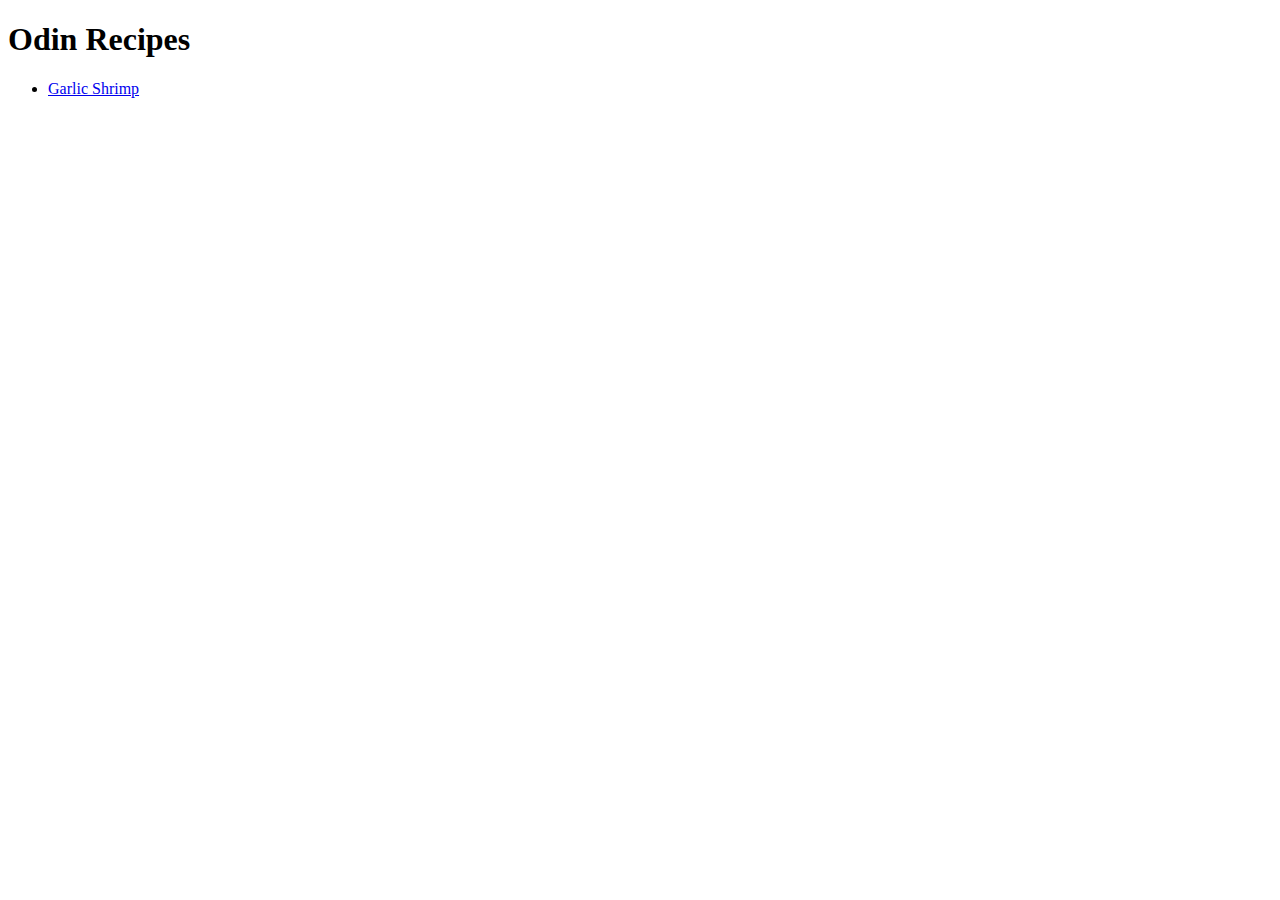
<file: index.html>
<!DOCTYPE html>
<html lang="en">
<head>
    <meta charset="UTF-8">
    <meta name="viewport" content="width=device-width, initial-scale=1.0">
    <title>Document</title>
</head>
<body>
    <h1>Odin Recipes</h1>
    <ul>
        <li><a href="recipes/garlic_shrimp.html">Garlic Shrimp</a></li>
    </ul>
</body>
</html>
</file>
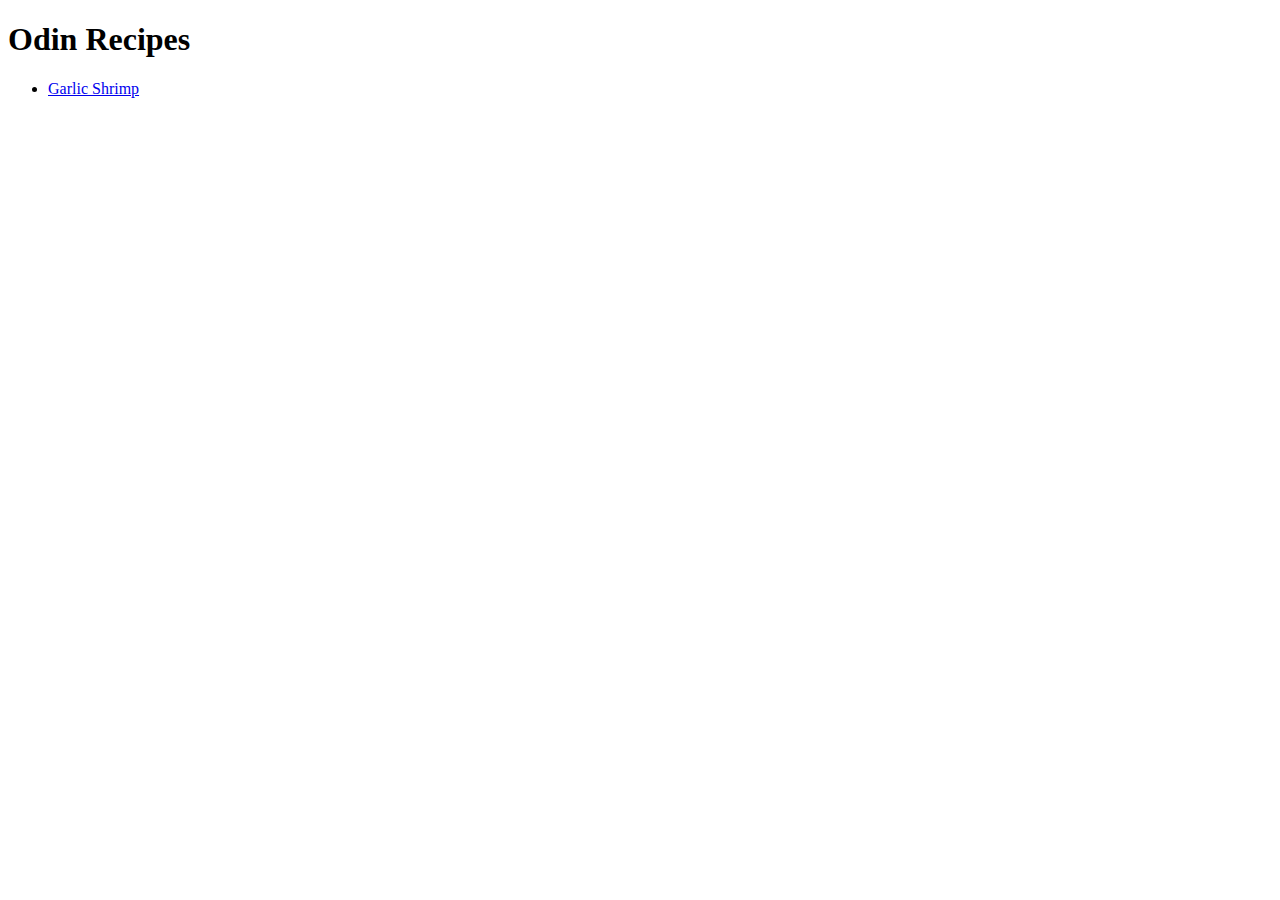
<file: recipe/index.html>
<!DOCTYPE html>
<html lang="en">
<head>
    <meta charset="UTF-8">
    <meta name="viewport" content="width=device-width, initial-scale=1.0">
    <title>Document</title>
</head>
<body>
    <h1>Odin Recipes</h1>
    <ul>
        <li><a href="./recipes/garlic_shrimp.html">Garlic Shrimp</a></li>
    </ul>
</body>
</html>
</file>
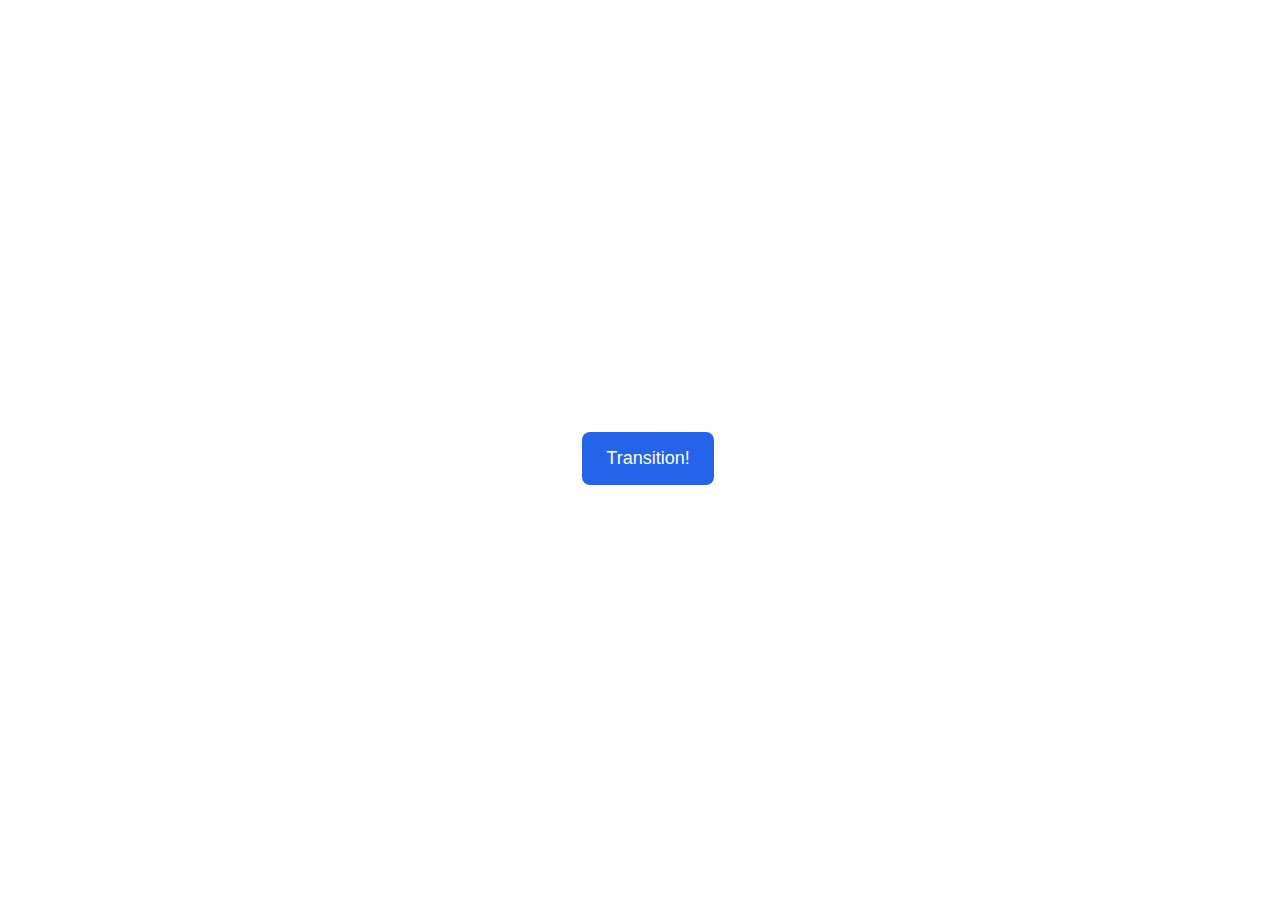
<file: css-exercises-main/advanced-html-css/animation/01-button-hover/index.html>
<!DOCTYPE html>
<html lang="en">
  <head>
    <meta charset="UTF-8" />
    <meta http-equiv="X-UA-Compatible" content="IE=edge" />
    <meta name="viewport" content="width=device-width, initial-scale=1.0" />
    <title>Button Hover</title>
    <link rel="stylesheet" href="style.css" />
  </head>
  <body>
    <div id="transition-container">
      <button>Transition!</button>
    </div>
  </body>
</html>
</file>
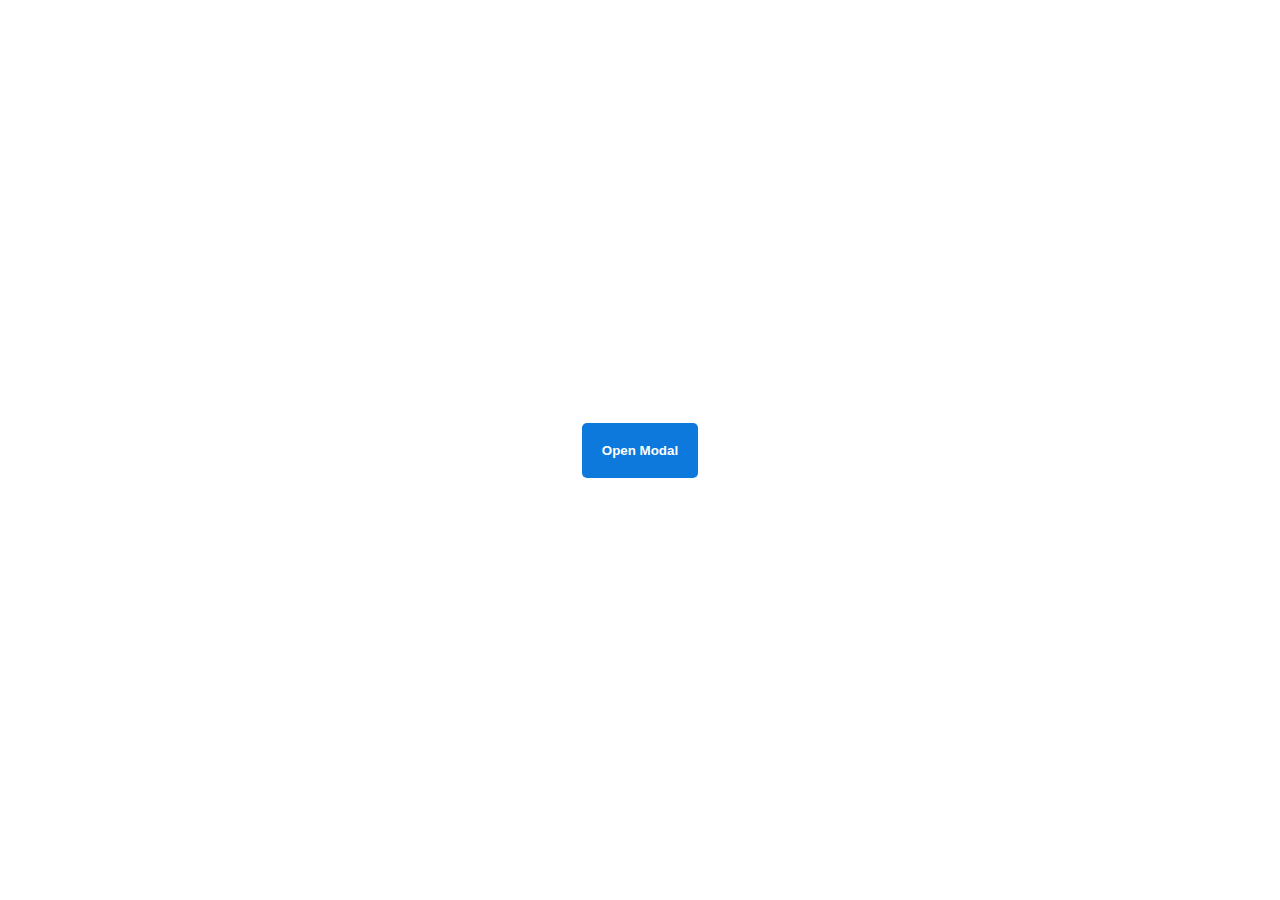
<file: css-exercises-main/advanced-html-css/animation/02-pop-up/index.html>
<!DOCTYPE html>
<html lang="en">
  <head>
    <meta charset="UTF-8" />
    <meta http-equiv="X-UA-Compatible" content="IE=edge" />
    <meta name="viewport" content="width=device-width, initial-scale=1.0" />
    <title>Popup</title>
    <link rel="stylesheet" href="style.css" />
  </head>
  <body>
    <div class="backdrop"></div>
    <div class="popup-modal">
      <h1>Look at me!</h1>
      <p>I'm a pop up dialog!</p>
      <button id="close-modal">Close Modal</button>
    </div>
    <div class="button-container">
      <button id="trigger-modal">Open Modal</button>
    </div>
    <script src="script.js"></script>
  </body>
</html>
</file>
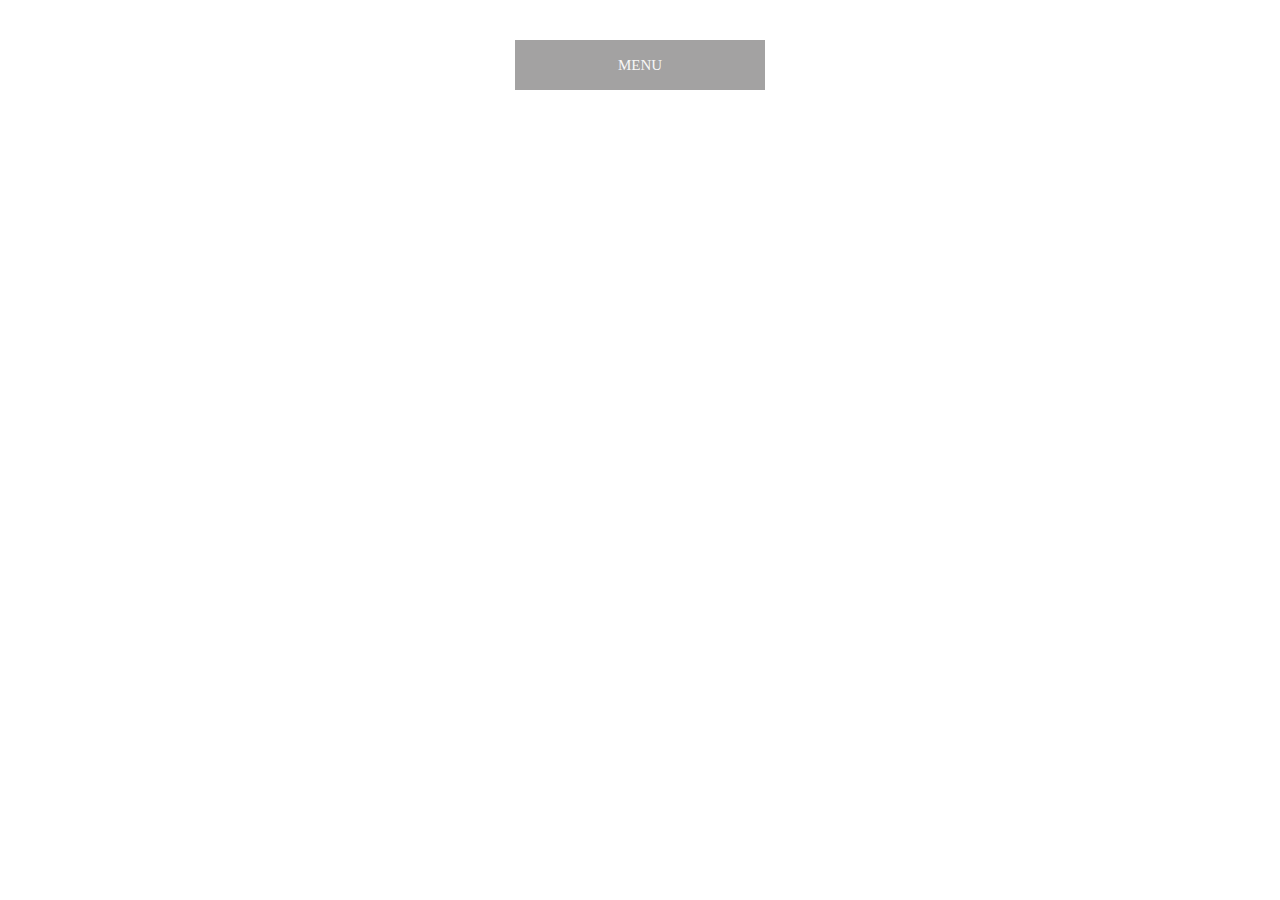
<file: css-exercises-main/advanced-html-css/animation/03-dropdown-menu/index.html>
<!DOCTYPE html>
<html lang="en">
  <head>
    <meta charset="UTF-8" />
    <meta http-equiv="X-UA-Compatible" content="IE=edge" />
    <meta name="viewport" content="width=device-width, initial-scale=1.0" />
    <title>Dropdown Menu</title>
    <link rel="stylesheet" href="style.css" />
  </head>
  <body>
    <div class="dropdown-container">
        <div class="menu-title">MENU</div>
        <ul class="dropdown-menu">
            <li>ITEM 1</li>
            <li>ITEM 2</li>
            <li>ITEM 3</li>
            <li>ITEM 4</li>
            <li>ITEM 5</li>
        </ul>
    </div>
    <script src="script.js"></script>
  </body>
</html>
</file>
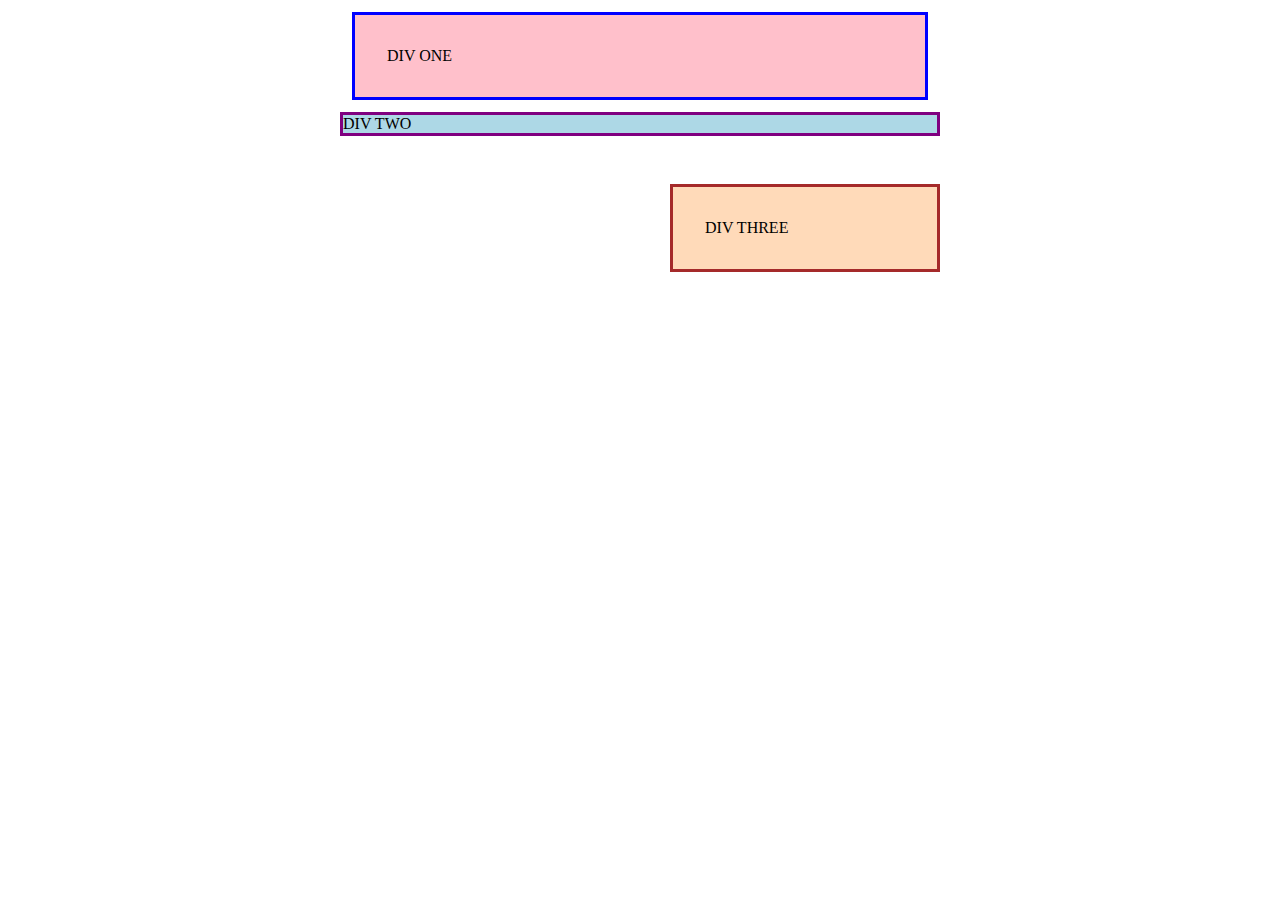
<file: css-exercises-main/foundations/block-and-inline/01-margin-and-padding-1/index.html>
<!DOCTYPE html>
<html lang="en">
  <head>
    <meta charset="UTF-8">
    <meta http-equiv="X-UA-Compatible" content="IE=edge">
    <meta name="viewport" content="width=device-width, initial-scale=1.0">
    <title>Margin and Padding exercise</title>
    <link rel="stylesheet" href="style.css">
  </head>
  <body>
    <div class="one">
      DIV ONE
    </div>
    <div class="two">
      DIV TWO
    </div>
    <div class="three">
      DIV THREE
    </div>
  </body>
</html>
</file>
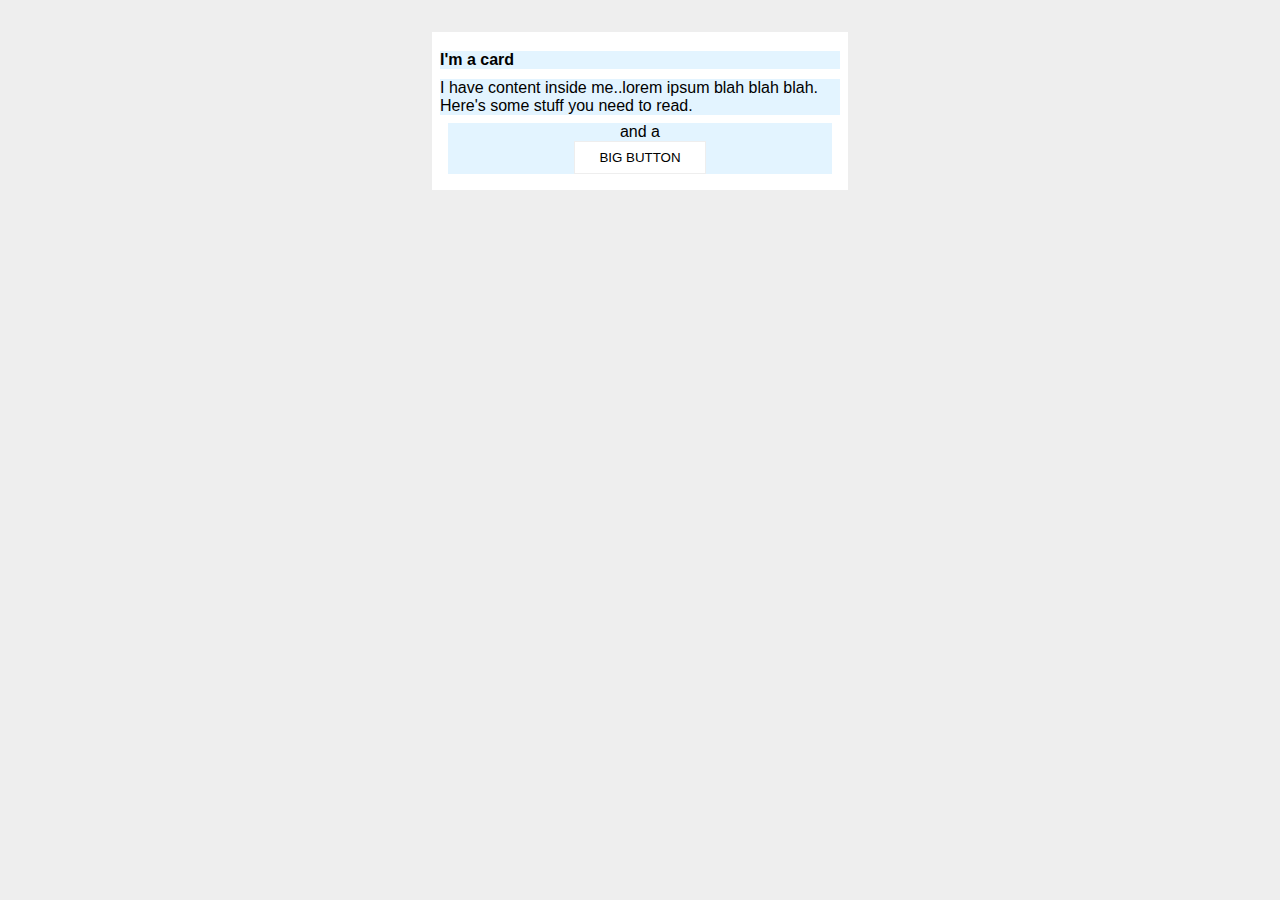
<file: css-exercises-main/foundations/block-and-inline/02-margin-and-padding-2/index.html>
<!DOCTYPE html>
<html lang="en">
  <head>
    <meta charset="UTF-8">
    <meta http-equiv="X-UA-Compatible" content="IE=edge">
    <meta name="viewport" content="width=device-width, initial-scale=1.0">
    <title>Margin and Padding exercise 2</title>
    <link rel="stylesheet" href="style.css">
  </head>
  <body>
    <div class="card">
      <h1 class="title">I'm a card</h1>
      <div class="content">I have content inside me..lorem ipsum blah blah blah. Here's some stuff you need to read.</div>
      <div class="button-container">and a <button>BIG BUTTON</button></div>
    </div>
  </body>
</html>
</file>
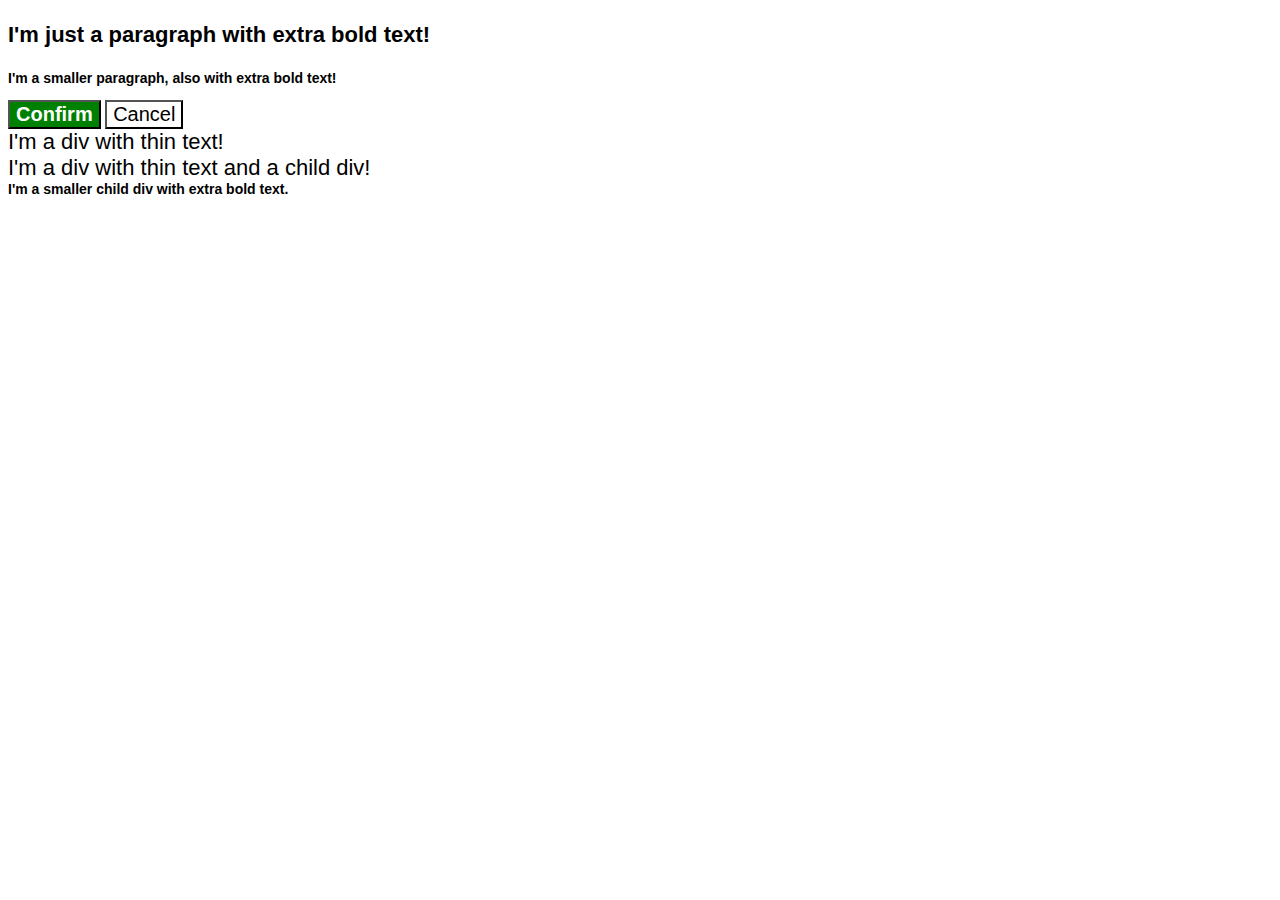
<file: css-exercises-main/foundations/cascade/01-cascade-fix/index.html>
<!DOCTYPE html>
<html lang="en">
  <head>
    <meta charset="UTF-8">
    <meta http-equiv="X-UA-Compatible" content="IE=edge">
    <meta name="viewport" content="width=device-width, initial-scale=1.0">
    <title>Fix the Cascade</title>
    <link rel="stylesheet" href="style.css">
  </head>
  <body>
    <p class="para">I'm just a paragraph with extra bold text!</p>
    <p class="para small-para">I'm a smaller paragraph, also with extra bold text!</p>

    <button id="confirm-button" class="button confirm">Confirm</button>
    <button id="cancel-button" class="button cancel">Cancel</button>

    <div class="text">I'm a div with thin text!</div>
    <div class="text">I'm a div with thin text and a child div!
      <div class="text child">I'm a smaller child div with extra bold text.</div>
    </div>
  </body>
</html>
</file>
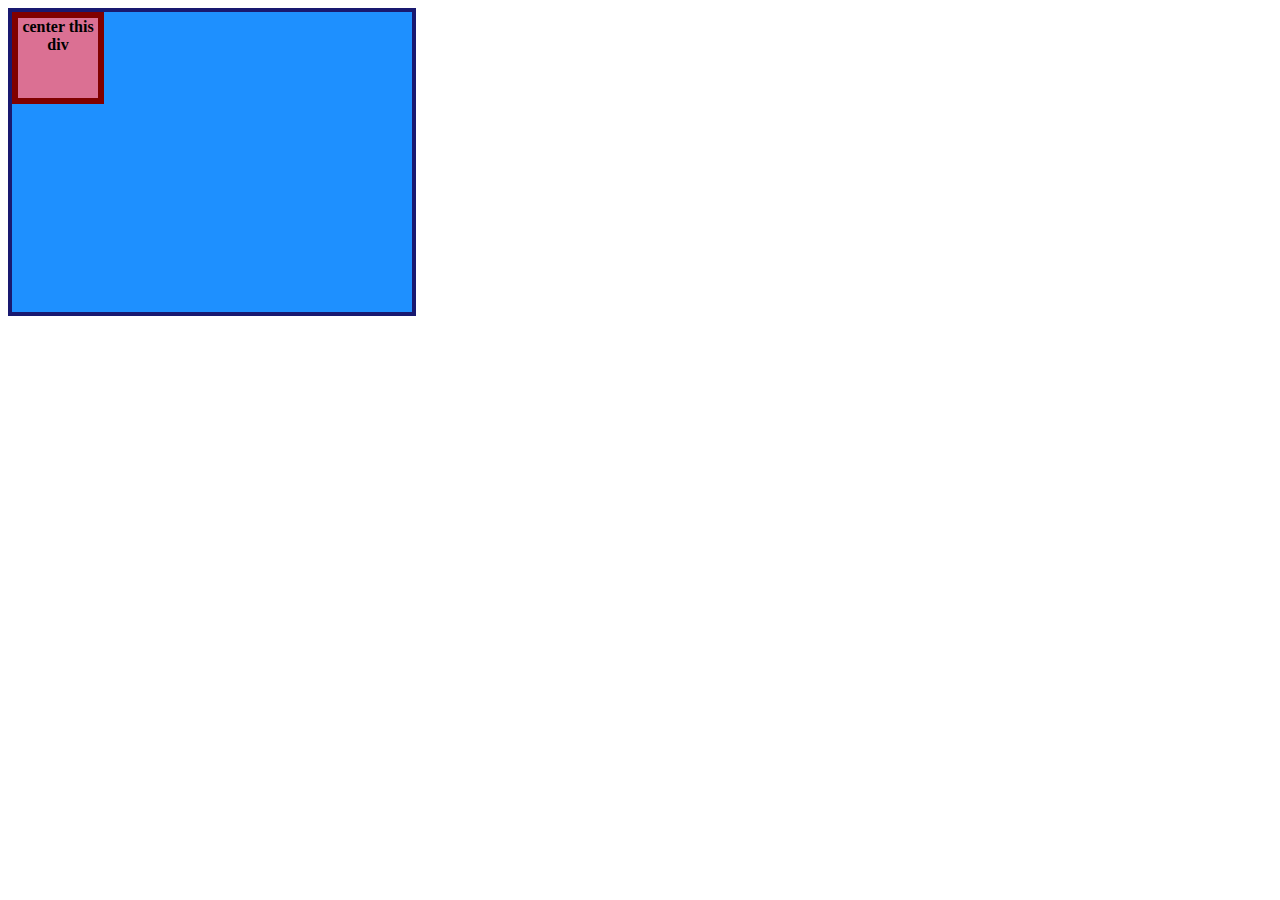
<file: css-exercises-main/foundations/flex/01-flex-center/index.html>
<!DOCTYPE html>
<html lang="en">
  <head>
    <meta charset="UTF-8">
    <meta http-equiv="X-UA-Compatible" content="IE=edge">
    <meta name="viewport" content="width=device-width, initial-scale=1.0">
    <title>CENTER THIS DIV</title>
    <link rel="stylesheet" href="style.css">
  </head>
  <body>
    <div class="container">
      <div class="box">center this div</div>
    </div>
  </body>
</html>
</file>
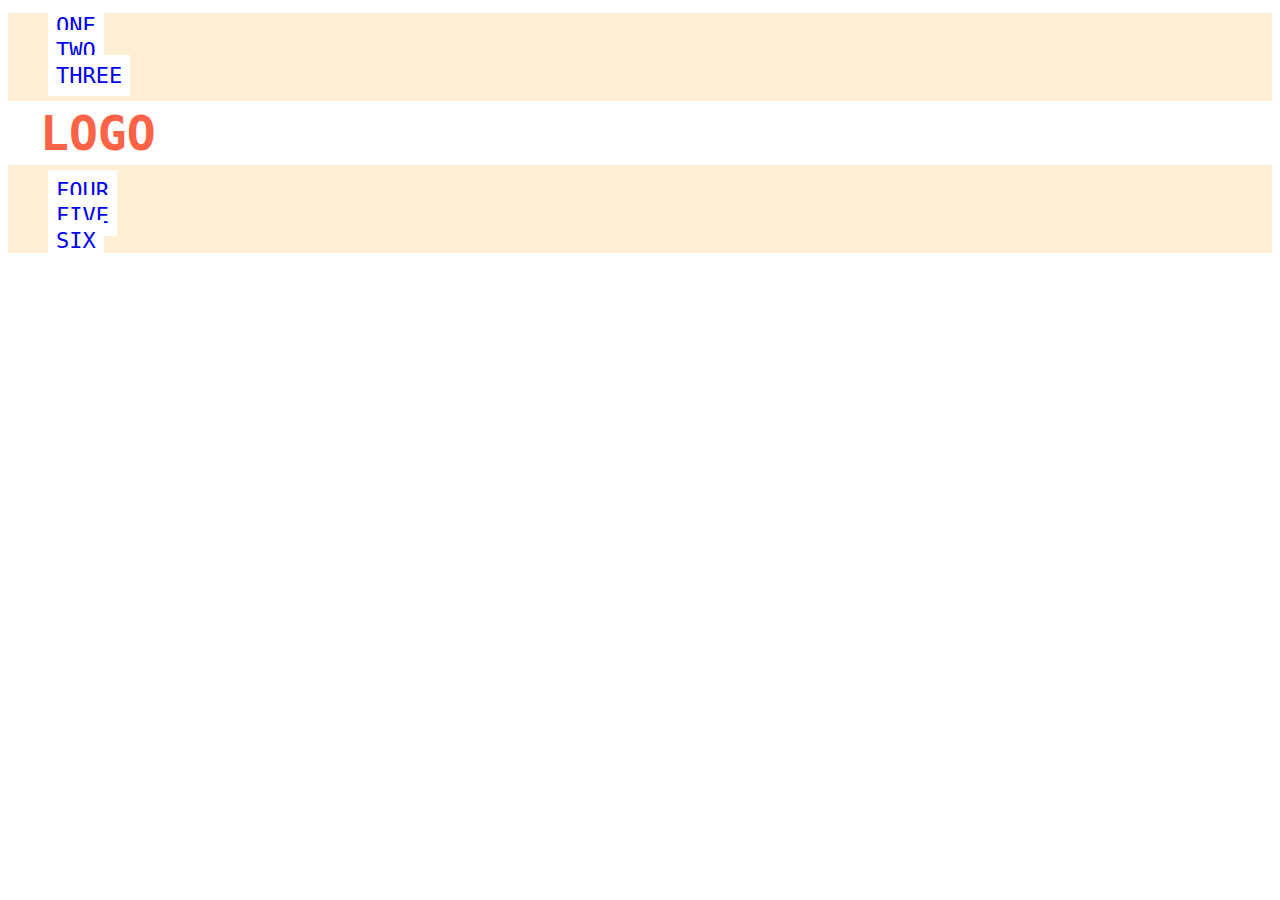
<file: css-exercises-main/foundations/flex/02-flex-header/index.html>
<!DOCTYPE html>
<html lang="en">
  <head>
    <meta charset="UTF-8">
    <meta http-equiv="X-UA-Compatible" content="IE=edge">
    <meta name="viewport" content="width=device-width, initial-scale=1.0">
    <title>Flex Header</title>
    <link rel="stylesheet" href="style.css">
  </head>
  <body>
    <div class="header">
      <div class="left-links">
        <ul>
          <li><a href="#">ONE</a></li>
          <li><a href="#">TWO</a></li>
          <li><a href="#">THREE</a></li>
        </ul>
      </div>
      <div class="logo">LOGO</div>
      <div class="right-links">
        <ul>
          <li><a href="#">FOUR</a></li>
          <li><a href="#">FIVE</a></li>
          <li><a href="#">SIX</a></li>
        </ul>
      </div>
    </div>
  </body>
</html>
</file>
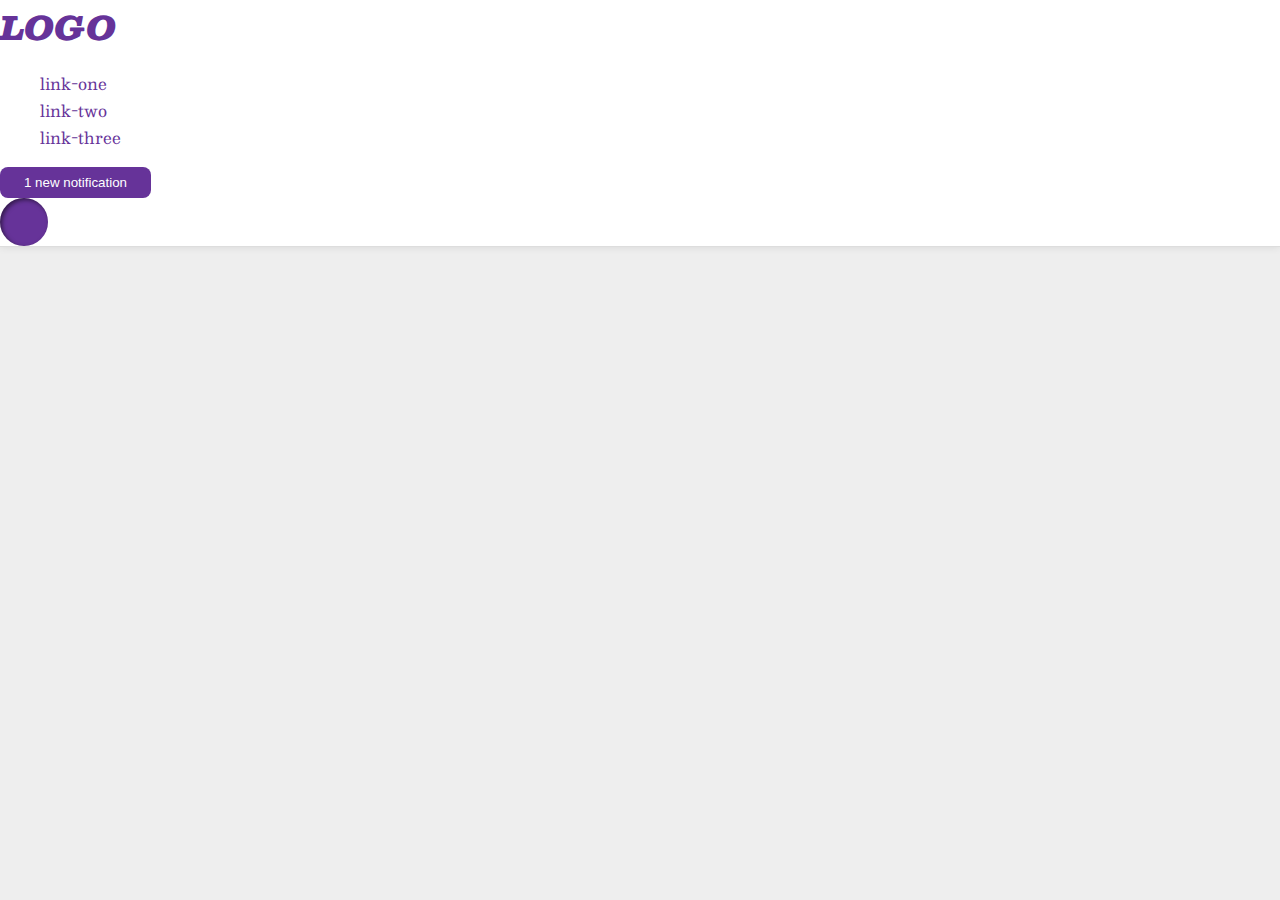
<file: css-exercises-main/foundations/flex/03-flex-header-2/index.html>
<!DOCTYPE html>
<html lang="en">
  <head>
    <meta charset="UTF-8">
    <meta http-equiv="X-UA-Compatible" content="IE=edge">
    <meta name="viewport" content="width=device-width, initial-scale=1.0">
    <title>Flex Header 2</title>
    <link rel="stylesheet" href="style.css">
  </head>
  <body>
    <div class="header">
      <div class="logo">
        LOGO
      </div>
      <ul class="links">
        <li><a href="https://google.com">link-one</a></li>
        <li><a href="https://google.com">link-two</a></li>
        <li><a href="https://google.com">link-three</a></li>
      </ul>
      <button class="notifications">
        1 new notification
      </button>
      <div class="profile-image"></div>
    </div>
  </body>
</html>
</file>
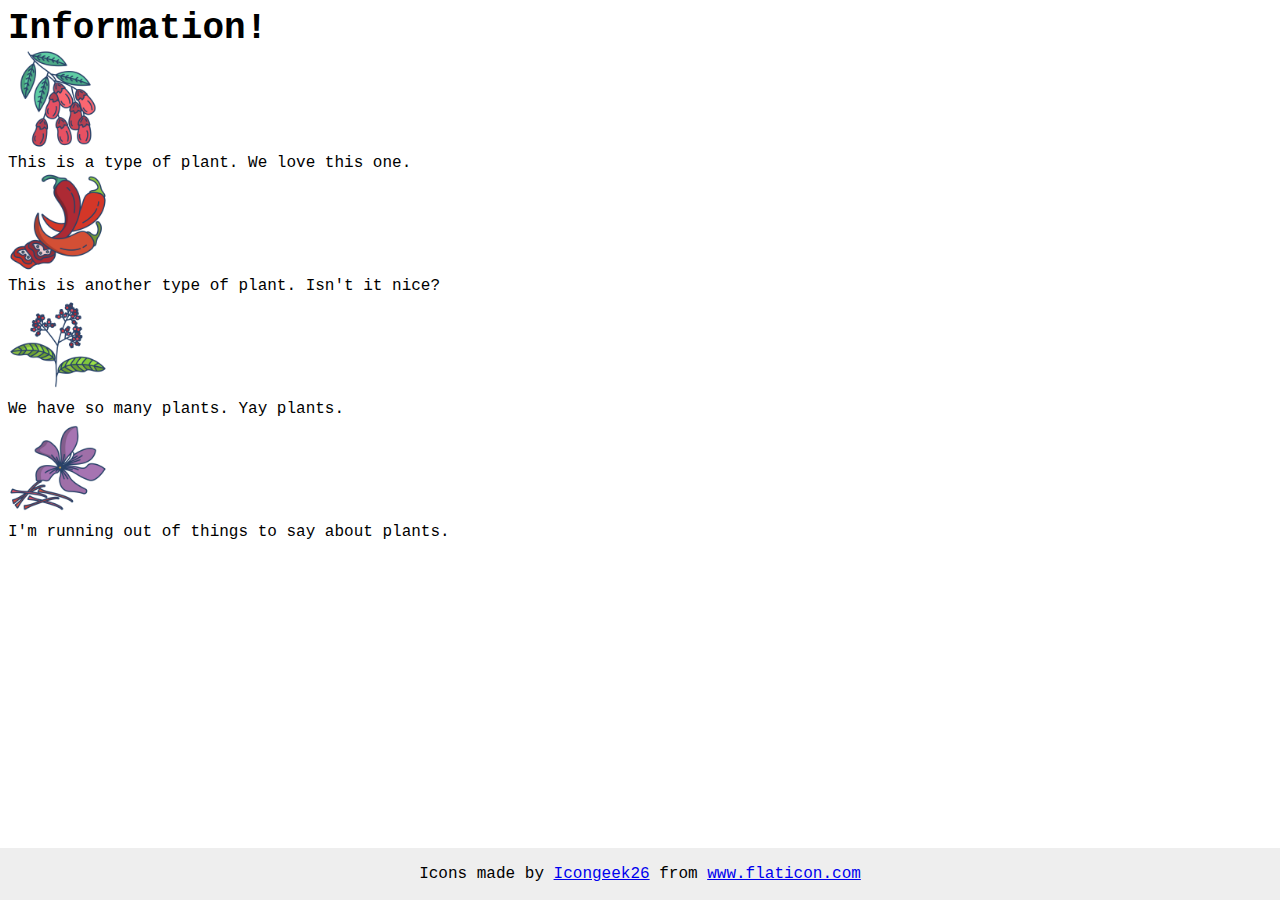
<file: css-exercises-main/foundations/flex/04-flex-information/index.html>
<!DOCTYPE html>
<html lang="en">
  <head>
    <meta charset="UTF-8">
    <meta http-equiv="X-UA-Compatible" content="IE=edge">
    <meta name="viewport" content="width=device-width, initial-scale=1.0">
    <title>Information</title>
    <link rel="stylesheet" href="style.css">
  </head>
  <body>
    <div class="title">Information!</div>

    <img src="./images/barberry.png" alt="barberry">
    <div class="text">This is a type of plant. We love this one.</div>

    <img src="./images/chilli.png" alt="chili">
    <div class="text">This is another type of plant. Isn't it nice?</div>

    <img src="./images/pepper.png" alt="pepper">
    <div class="text">We have so many plants. Yay plants.</div>

    <img src="./images/saffron.png" alt="saffron">
    <div class="text">I'm running out of things to say about plants.</div>

    <!-- disregard this section, it's here to give attribution to the creator of these icons -->
    <div class="footer">
      <div>Icons made by <a href="https://www.flaticon.com/authors/icongeek26" title="Icongeek26">Icongeek26</a> from <a href="https://www.flaticon.com/" title="Flaticon">www.flaticon.com</a></div>
    </div>
  </body>
</html>
</file>
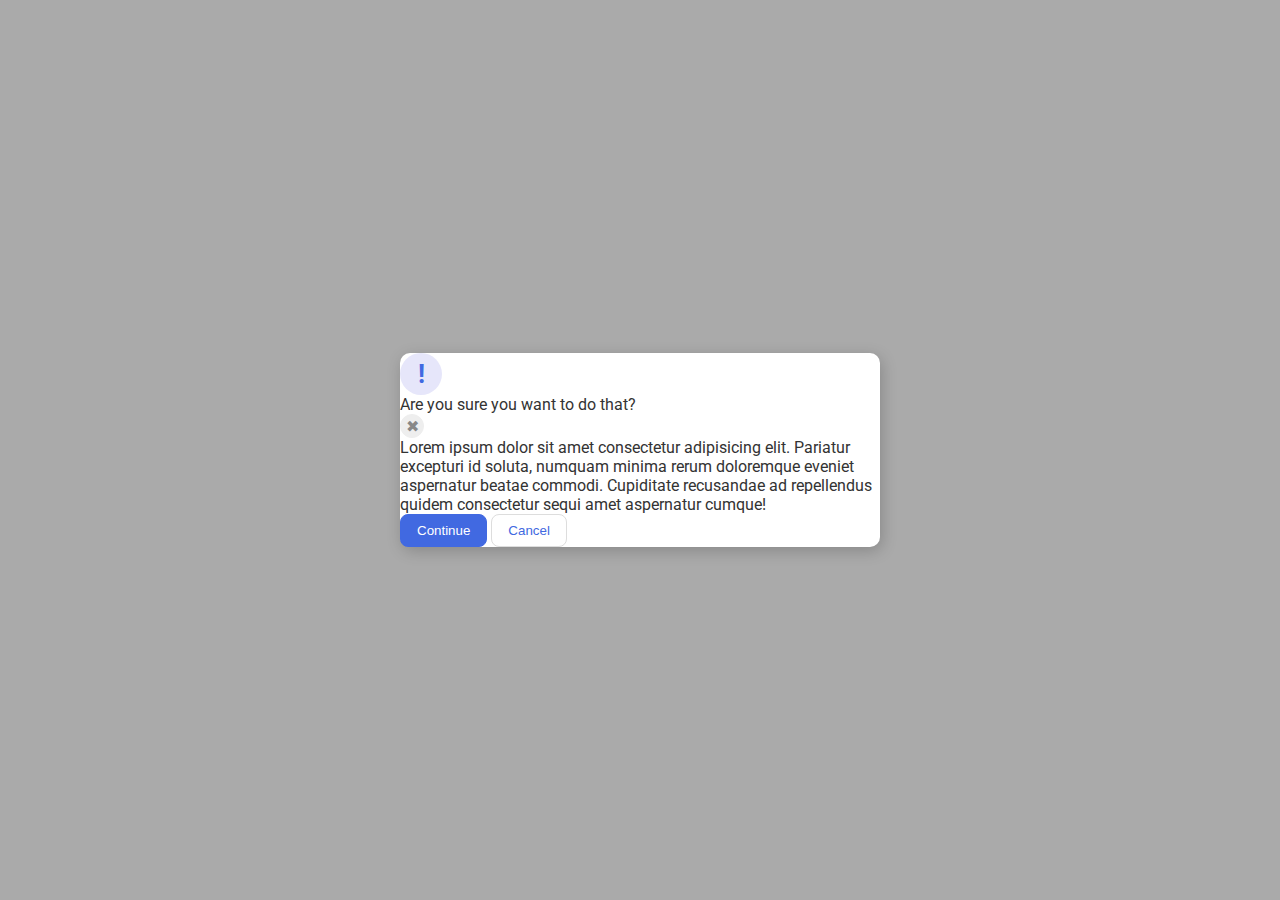
<file: css-exercises-main/foundations/flex/05-flex-modal/index.html>
<!DOCTYPE html>
<html lang="en">
  <head>
    <meta charset="UTF-8">
    <meta http-equiv="X-UA-Compatible" content="IE=edge">
    <meta name="viewport" content="width=device-width, initial-scale=1.0">
    <link rel="stylesheet" href="style.css">
    <title>Modal</title>
  </head>
  <body>
    <div class="modal">
      <div class="icon">!</div>
      <div class="header">Are you sure you want to do that?</div>
      <button class="close-button">✖</button>
      <div class="text">Lorem ipsum dolor sit amet consectetur adipisicing elit. Pariatur excepturi id soluta, numquam minima rerum doloremque eveniet aspernatur beatae commodi. Cupiditate recusandae ad repellendus quidem consectetur sequi amet aspernatur cumque!</div>
      <button class="continue">Continue</button>
      <button class="cancel">Cancel</button>
    </div>
  </body>
</html>
</file>
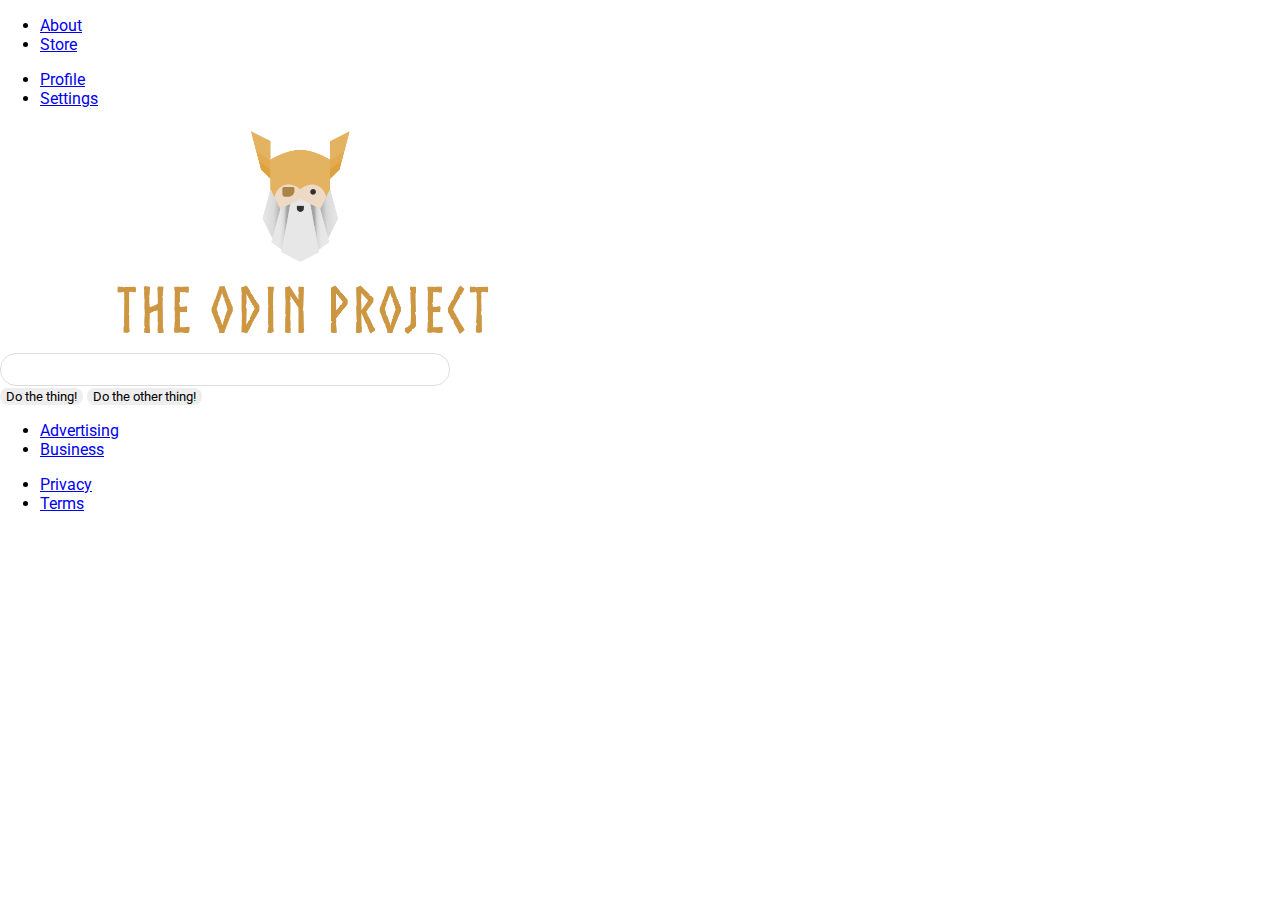
<file: css-exercises-main/foundations/flex/06-flex-layout/index.html>
<!DOCTYPE html>
<html lang="en">
  <head>
    <meta charset="UTF-8">
    <meta http-equiv="X-UA-Compatible" content="IE=edge">
    <meta name="viewport" content="width=device-width, initial-scale=1.0">
    <title>LAYOUT</title>
    <link rel="stylesheet" href="./style.css">
  </head>
  <body>
    <div class="header">
      <ul class="left-links">
        <li><a href="#">About</a></li>
        <li><a href="#">Store</a></li>
      </ul>
      <ul class="right-links">
        <li><a href="#">Profile</a></li>
        <li><a href="#">Settings</a></li>
      </ul>
    </div>
    <div class="content">
      <img src="./logo.png" alt="Project logo. Represents odin with the project name.">
      <div class="input">
        <input type="text">
      </div>
      <div class="buttons">
        <button>Do the thing!</button>
        <button>Do the other thing!</button>
      </div>
    </div>
    <div class="footer">
      <ul class="left-links">
        <li><a href="#">Advertising</a></li>
        <li><a href="#">Business</a></li>
      </ul>
      <ul class="right-links">
        <li><a href="#">Privacy</a></li>
        <li><a href="#">Terms</a></li>
      </ul>
    </div>
  </body>
</html>
</file>
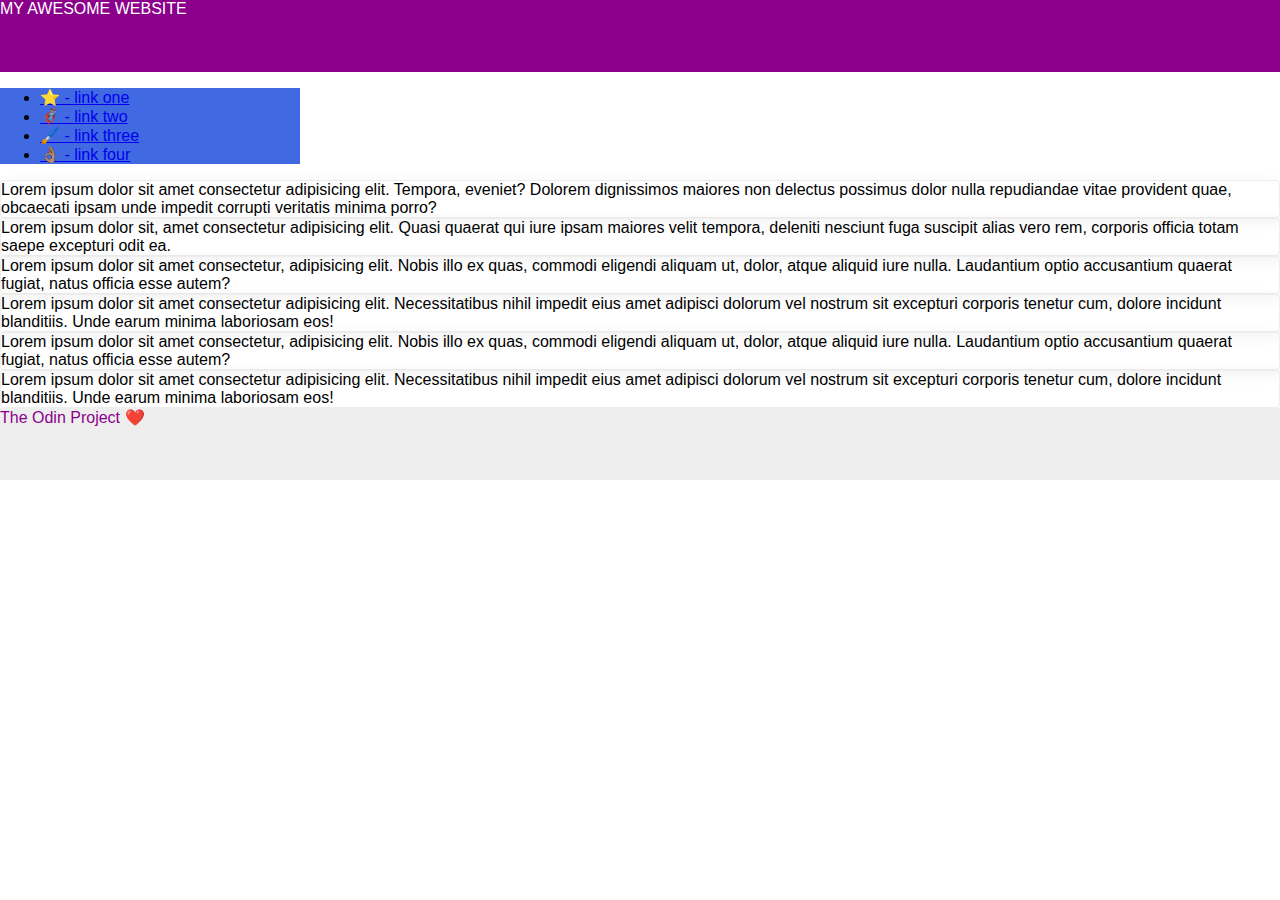
<file: css-exercises-main/foundations/flex/07-flex-layout-2/index.html>
<!DOCTYPE html>
<html lang="en">
  <head>
    <meta charset="UTF-8">
    <meta http-equiv="X-UA-Compatible" content="IE=edge">
    <meta name="viewport" content="width=device-width, initial-scale=1.0">
    <title>The Holy Grail</title>
    <link rel="stylesheet" href="style.css">
  </head>
  <body>
    <div class="header">
      MY AWESOME WEBSITE
    </div>
    
    <div class="sidebar">
      <ul>
        <li><a href="#">⭐ - link one</a></li>
        <li><a href="#">🦸🏽‍♂️ - link two</a></li>
        <li><a href="#">🖌️ - link three</a></li>
        <li><a href="#">👌🏽 - link four</a></li>
      </ul>
    </div>

    <div class="card">Lorem ipsum dolor sit amet consectetur adipisicing elit. Tempora, eveniet? Dolorem dignissimos maiores non delectus possimus dolor nulla repudiandae vitae provident quae, obcaecati ipsam unde impedit corrupti veritatis minima porro?</div>
    <div class="card">Lorem ipsum dolor sit, amet consectetur adipisicing elit. Quasi quaerat qui iure ipsam maiores velit tempora, deleniti nesciunt fuga suscipit alias vero rem, corporis officia totam saepe excepturi odit ea.</div>
    <div class="card">Lorem ipsum dolor sit amet consectetur, adipisicing elit. Nobis illo ex quas, commodi eligendi aliquam ut, dolor, atque aliquid iure nulla. Laudantium optio accusantium quaerat fugiat, natus officia esse autem?</div>
    <div class="card">Lorem ipsum dolor sit amet consectetur adipisicing elit. Necessitatibus nihil impedit eius amet adipisci dolorum vel nostrum sit excepturi corporis tenetur cum, dolore incidunt blanditiis. Unde earum minima laboriosam eos!</div>
    <div class="card">Lorem ipsum dolor sit amet consectetur, adipisicing elit. Nobis illo ex quas, commodi eligendi aliquam ut, dolor, atque aliquid iure nulla. Laudantium optio accusantium quaerat fugiat, natus officia esse autem?</div>
    <div class="card">Lorem ipsum dolor sit amet consectetur adipisicing elit. Necessitatibus nihil impedit eius amet adipisci dolorum vel nostrum sit excepturi corporis tenetur cum, dolore incidunt blanditiis. Unde earum minima laboriosam eos!</div>
    
    <div class="footer">
      The Odin Project ❤️
    </div>
  </body>
</html>
</file>
<file: css-exercises-main/advanced-html-css/animation/01-button-hover/style.css>
#transition-container {
  width: 100vw;
  height: 100vh;
  display: flex;
  flex-direction: column;
  justify-content: center;
  align-items: center;
  font-family: Arial, sans-serif;
}

button {
  border-radius: 8px;
  border: none;
  background-color: #2563eb;
  color: white;
  font-size: 18px;
  padding: 16px 24px;
  text-align: center;
}
</file>
<file: css-exercises-main/advanced-html-css/animation/02-pop-up/style.css>
* {
  padding: 0;
  margin: 0;
}

body {
  overflow: hidden;
}

.button-container {
  width: 100vw;
  height: 100vh;
  background-color: #ffffff;
  opacity: 100%;
  display: flex;
  align-items: center;
  justify-content: center;
}

button {
  padding: 20px;
  color: #ffffff;
  background-color: #0e79dd;
  border: none;
  border-radius: 5px;
  font-weight: 600;
}

.popup-modal {
  padding: 32px 64px;
  background-color: white;
  border: 1px solid black;
  border-radius: 10px;
  position: fixed;
  top: 50%;
  left: 50%;
  transform-origin: center;
  transform: translate(-50%, -50%);
  pointer-events: none;
  opacity: 0%;
  text-align: center;
}

.popup-modal p {
  margin-bottom: 24px;
}

.backdrop {
  pointer-events: none;
  position: fixed;
  inset: 0;
  background: #000;
  opacity: 0%;
}

.popup-modal.show {
  opacity: 100%;
  pointer-events: all;
}

.backdrop.show {
  opacity: 30%;
}
</file>
<file: css-exercises-main/advanced-html-css/animation/03-dropdown-menu/style.css>
.dropdown-container {
  max-width: 250px;
  margin: 40px auto;
  text-align: center;
  line-height: 50px;
  font-size: 15px;
  color: rgb(247, 247, 247);
  cursor: pointer;
}

.menu-title {
  background-color: rgb(163, 162, 162);
}

.dropdown-menu {
  list-style: none;
  padding: 0;
  margin: 0;
  background-color: rgb(99, 97, 97);

  display: none;
}

ul.dropdown-menu li:hover {
  background: rgb(47, 46, 46);
}

.visible {
  display: block;
}
</file>
<file: css-exercises-main/foundations/block-and-inline/01-margin-and-padding-1/style.css>
body {
  max-width: 600px;
  margin: 0 auto;
}

.one {
  background: pink;
  border: 3px solid blue;
  /* CHANGE ME */
  padding: 32px;
  margin: 12px;
}

.two {
  background: lightblue;
  border: 3px solid purple;
  /* CHANGE ME */
  margin-bottom: 48px;
}

.three {
  background: peachpuff;
  border: 3px solid brown;
  width: 200px;
  /* CHANGE ME */
  padding: 32px;
  margin-left: auto;
}
</file>
<file: css-exercises-main/foundations/block-and-inline/02-margin-and-padding-2/style.css>
body {
  background: #eee;
  font-family: sans-serif;
  padding: 8px;
}

.card {
  width: 400px;
  background: #fff;
  margin: 16px auto;
  padding: 8px;
}

.title {
  background: #e3f4ff;
  font-size: 16px;
}

.content {
  background: #e3f4ff;
}

.button-container {
  background: #e3f4ff;
  text-align: center;
  margin: 8px;
}

button {
  background: white;
  border: 1px solid #eee;
  display: block;
  margin: auto;
  padding-left: 24px;
  padding-right: 24px;
  padding-top: 8px;
  padding-bottom: 8px;
}
</file>
<file: css-exercises-main/foundations/cascade/01-cascade-fix/style.css>
body {
  font-family: Arial, Helvetica, sans-serif;
}

.para,
.small-para {
  color: hsl(0, 0%, 0%);
  font-weight: 800;
}

.para {
  font-size: 22px;
}

.small-para {
  font-size: 14px;
  font-weight: 800;
}

.button {
  background-color: rgb(255, 255, 255);
  color: rgb(0, 0, 0);
  font-size: 20px;
}

.confirm {
  background: green;
  color: white;
  font-weight: bold;
} 

.text.child {
  color: rgb(0, 0, 0);
  font-weight: 800;
  font-size: 14px;
}

div.text {
  color: rgb(0, 0, 0);
  font-size: 22px;
  font-weight:100;
}
</file>
<file: css-exercises-main/foundations/flex/01-flex-center/style.css>
.container {
  background: dodgerblue;
  border: 4px solid midnightblue;
  width: 400px;
  height: 300px;
}

.box {
  background: palevioletred;
  font-weight: bold;
  text-align: center;
  border: 6px solid maroon;
  width: 80px;
  height: 80px;
}
</file>
<file: css-exercises-main/foundations/flex/02-flex-header/style.css>
.header  {
  font-family: monospace;
  background: papayawhip;
}

.logo {
  font-size: 48px;
  font-weight: 900;
  color: tomato;
  background: white;
  padding: 4px 32px;
}

ul {
  /* this removes the dots on the list items*/
  list-style-type: none;
}

a {
  font-size: 22px;
  background: white;
  padding: 8px;
  /* this removes the line under the links */
  text-decoration: none;
}
</file>
<file: css-exercises-main/foundations/flex/03-flex-header-2/style.css>
/* this is some magical font-importing.  
you'll learn about it later. */
@import url('https://fonts.googleapis.com/css2?family=Besley:ital,wght@0,400;1,900&display=swap');

body {
  margin: 0;
  background: #eee;
  font-family: Besley, serif;
}

.header {
  background: white;
  border-bottom: 1px solid #ddd;
  box-shadow: 0 0 8px rgba(0,0,0,.1);
}

.profile-image {
  background: rebeccapurple;
  box-shadow: inset 2px 2px 4px rgba(0,0,0,.5);
  border-radius: 50%;
  width: 48px;
  height: 48px;
}

.logo {
  color: rebeccapurple;
  font-size: 32px;
  font-weight: 900;
  font-style: italic;
}

button {
  border: none;
  border-radius: 8px;
  background: rebeccapurple;
  color: white;
  padding: 8px 24px;
}

a {
  /* this removes the line under our links */
  text-decoration: none;
  color: rebeccapurple;
}

ul {
  list-style-type: none;
}
</file>
<file: css-exercises-main/foundations/flex/04-flex-information/style.css>
body {
  font-family: 'Courier New', Courier, monospace;
}

img {
  width: 100px;
  height: 100px;
}

.title {
  font-size: 36px;
  font-weight: 900;
}

/* do not edit this footer */
.footer {
  position: fixed;
  bottom: 0;
  left: 0;
  right: 0;
  height: 52px;
  display: flex;
  align-items: center;
  justify-content: center;
  background: #eee;
}
</file>
<file: css-exercises-main/foundations/flex/05-flex-modal/style.css>
@import url('https://fonts.googleapis.com/css2?family=Roboto:wght@400;700&display=swap');

html, body {
  height: 100%;
}

body {
  font-family: Roboto, sans-serif;
  margin: 0;
  background: #aaa;
  color: #333;
  /* I'll give you this one for free lol */
  display: flex;
  align-items: center;
  justify-content: center;
}

.modal {
  background: white;
  width: 480px;
  border-radius: 10px;
  box-shadow: 2px 4px 16px rgba(0,0,0,.2);
}

.icon {
  color: royalblue;
  font-size: 26px;
  font-weight: 700;
  background: lavender;
  width: 42px;
  height: 42px;
  border-radius: 50%;
  display: flex;
  align-items: center;
  justify-content: center;
}

.close-button {
  background: #eee;
  border-radius: 50%;
  color: #888;
  font-weight: 400;
  font-size: 16px;
  height: 24px;
  width: 24px;
  display: flex;
  align-items: center;
  justify-content: center;
  border: 1px solid #eee;
  padding: 0;
}

button {
  cursor: pointer;
  padding: 8px 16px;
  border-radius: 8px;
}

button.continue {
  background: royalblue;
  border: 1px solid royalblue;
  color: white;
}

button.cancel {
  background: white;
  border: 1px solid #ddd;
  color: royalblue;
}
</file>
<file: css-exercises-main/foundations/flex/06-flex-layout/style.css>
@import url('https://fonts.googleapis.com/css2?family=Roboto:wght@400;700&display=swap');

body {
  height: 100vh;
  margin: 0;
  overflow: hidden;
  font-family: Roboto, sans-serif;
}

img {
  width: 600px;
}

button {
  font-family: Roboto, sans-serif;
  border: none;
  border-radius: 8px;
  background: #eee;
}

input {
  border: 1px solid #ddd;
  border-radius: 16px;
  padding: 8px 24px;
  width: 400px;
}
</file>
<file: css-exercises-main/foundations/flex/07-flex-layout-2/style.css>
body {
  font-family: -apple-system, BlinkMacSystemFont, 'Segoe UI', Roboto, Oxygen, Ubuntu, Cantarell, 'Open Sans', 'Helvetica Neue', sans-serif;
  margin: 0;
  min-height: 100vh;
}

.header {
  height: 72px;
  background: darkmagenta;
  color: white;
}

.footer {
  height: 72px;
  background: #eee;
  color: darkmagenta;
}

.sidebar {
  width: 300px;
  background: royalblue;
  box-sizing: border-box;
}

.card {
  border: 1px solid #eee;
  box-shadow: 2px 4px 16px rgba(0,0,0,.06);
  border-radius: 4px;
}
</file>
